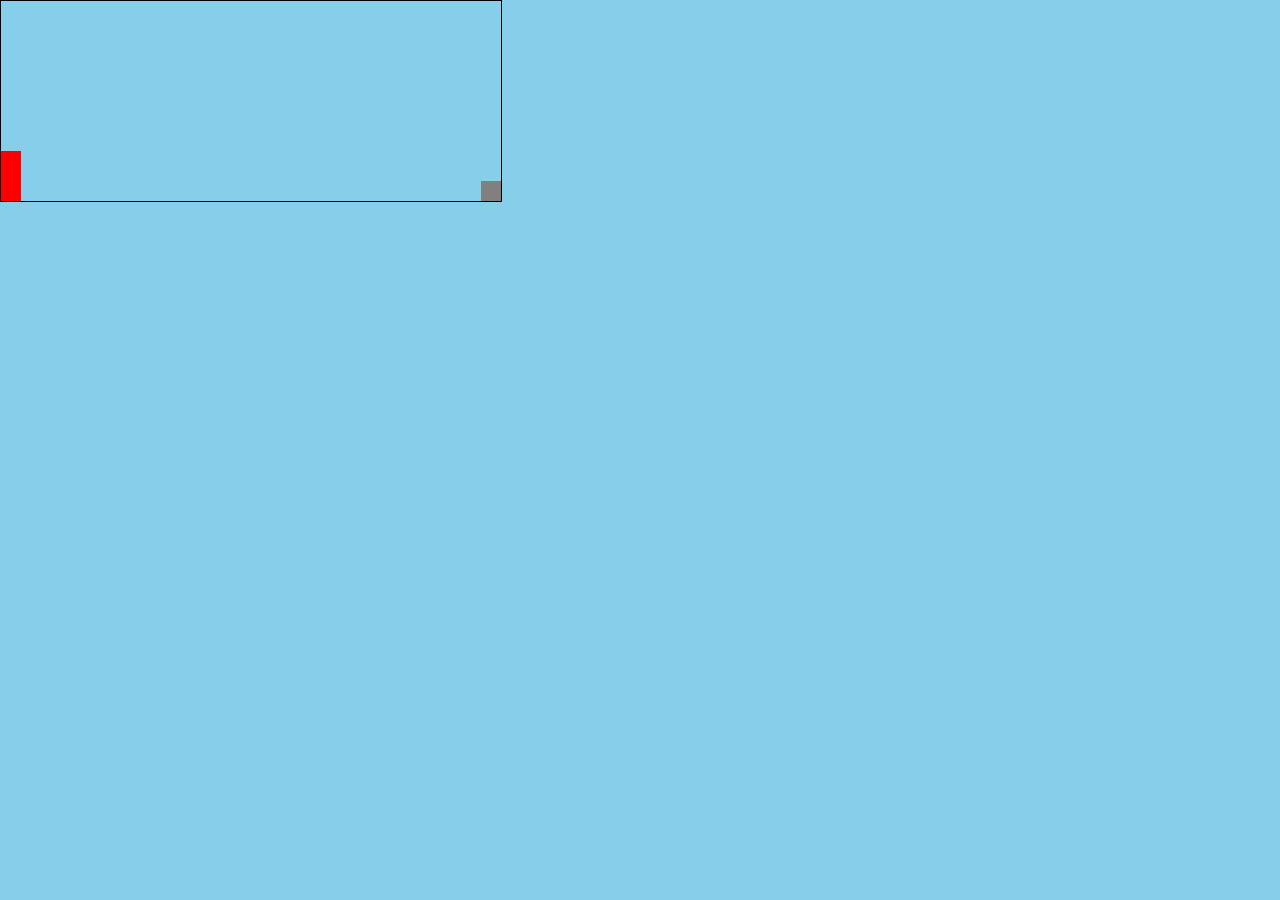
<file: index.html>
<!DOCTYPE html>
<html onclick="jump()">
<head>
    <meta charset="UTF-8">
    <link rel="stylesheet" href="style.css">
    <title>Game</title>
</head>
<body>
    <div id="game">
        <div id="player"></div>
        <div id="block"></div>
    </div>
</body>
<script src="game.js"></script>
</html>
</file>
<file: style.css>
*{
    padding: 0;
    margin: 0;
    background-color: skyblue;
}
#game{
    width: 500px;
    height: 200px;
    border: 1px solid black;
}
#player{
    width: 20px;
    height: 50px;
    background-color: red;
    position: relative;
    top: 150px;
    
}
@keyframes jump{
    0%{top: 150px;}
    30%{top: 100px;}
    70%{top: 100px;}
    100%{top: 150px;}
}
.animate{
    animation: jump 500ms;
}
#block{
    width: 20px;
    height: 20px;
    background-color: gray;
    position: relative;
    top: 130px;
    left: 480px;
    animation: block 1s infinite linear;
}
@keyframes block{
    0%{left: 480px;}
    100%{left: -40px;}
}
</file>
